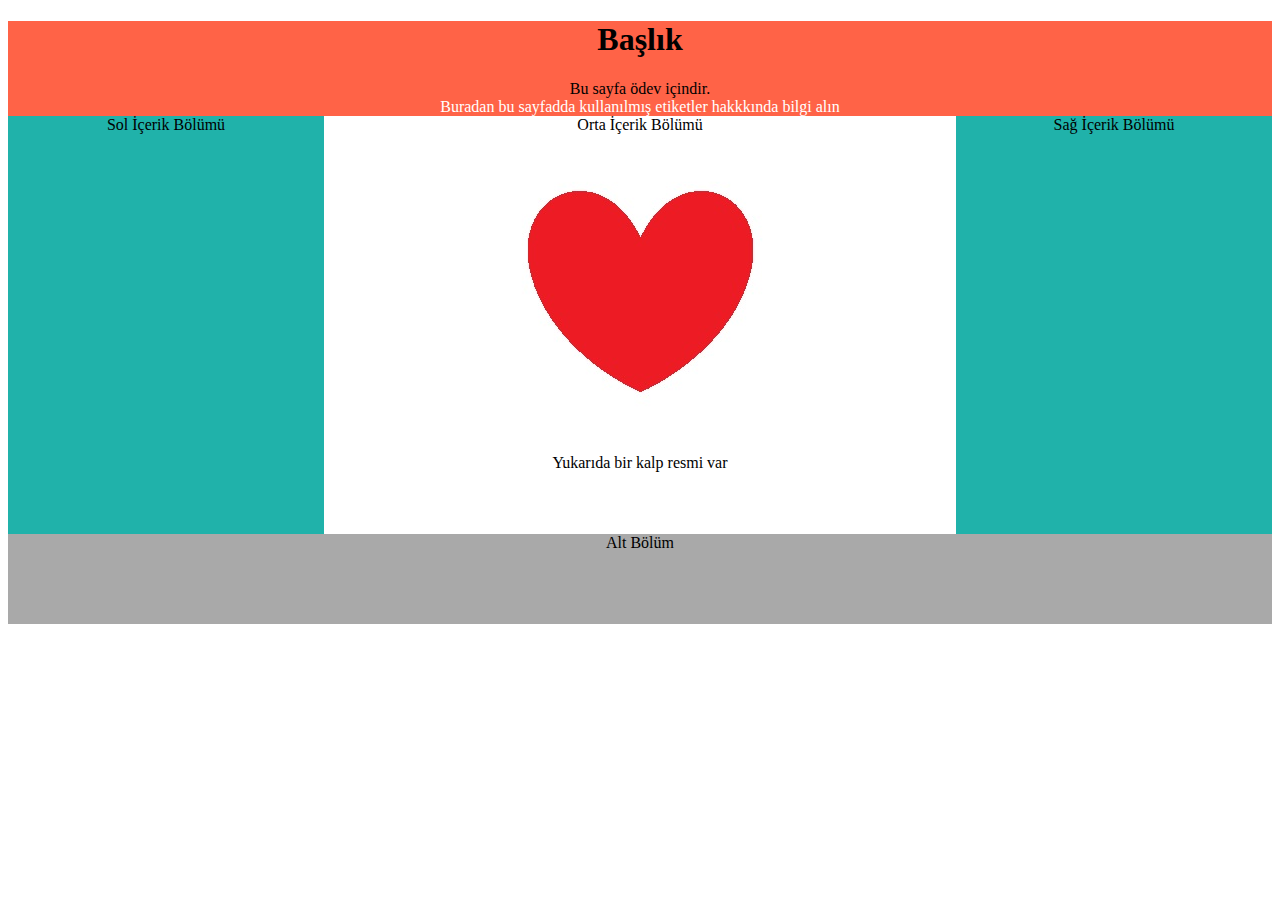
<file: yeniodev/index.html>
<!DOCTYPE html>
<html lang="en">
<head>
    <meta charset="UTF-8">
    <meta name="viewport" content="width=device-width, initial-scale=1.0">
    <title>Document</title>
    <link rel="stylesheet" href="public/css/style.css">
</head>
<body>
    <div id="banner">
        <header>
            <h1>Başlık</h1><aside> Bu sayfa ödev içindir.</aside>
            <nav>         
            <a href="bilgiler.html">Buradan bu sayfadda kullanılmış etiketler hakkkında bilgi alın</a>  
            </nav>
            </header>
    </div>
    <div class="wrapper" id="left">Sol İçerik Bölümü <article> 
        </article>
        </div>
    <section class="wrapper" id="center">Orta İçerik Bölümü <br>
        
        <figure>
        
        <img src="public/img/Adsız.jpg"><figcaption>Yukarıda bir kalp resmi var</figcaption></figure></section>
    
    <div class="wrapper" id="right">Sağ İçerik Bölümü 
    </div>
    <div class="wrapper" id="footer">Alt Bölüm
    </div>
    

  


</body>
</html>
</file>
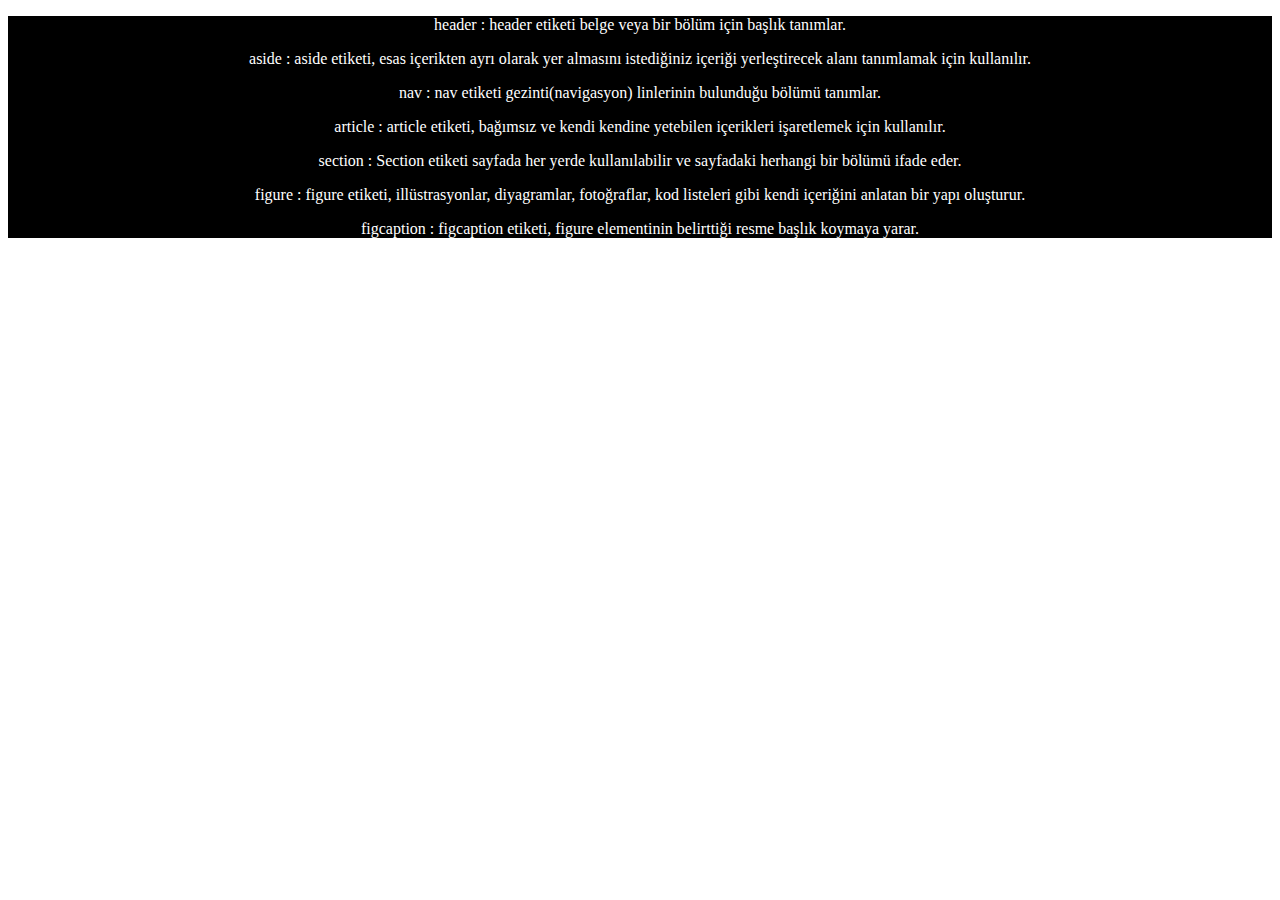
<file: yeniodev/bilgiler.html>
<!DOCTYPE html>
<html lang="en">
<head>
    <meta charset="UTF-8">
    <meta name="viewport" content="width=device-width, initial-scale=1.0">
    <title>Document</title>
    <link rel="stylesheet" href="public/css/style.css">
</head>
<body>
    <div>
        <p>header : header etiketi belge veya bir bölüm için başlık tanımlar.</p>   
        <p>aside : aside etiketi, esas içerikten ayrı olarak yer almasını istediğiniz içeriği yerleştirecek alanı tanımlamak için kullanılır.</p>
        <p>nav : nav etiketi gezinti(navigasyon) linlerinin bulunduğu bölümü tanımlar.</p>
        <p>article : article etiketi, bağımsız ve kendi kendine yetebilen içerikleri işaretlemek için kullanılır.</p>
        <p>section : Section etiketi sayfada her yerde kullanılabilir ve sayfadaki herhangi bir bölümü ifade eder.</p>
        <p>figure : figure etiketi, illüstrasyonlar, diyagramlar, fotoğraflar, kod listeleri gibi kendi içeriğini anlatan bir yapı oluşturur.</p>
        <p>figcaption : figcaption etiketi, figure elementinin belirttiği resme başlık koymaya yarar.</p>
    </div>
</body>
</html>
</file>
<file: yeniodev/public/css/style.css>
body{ 
    text-align: center; 
    
}
#banner{ 
    margin-top: 0px;
    background-color: tomato; 
   
}
#left{ 
    background-color: lightseagreen;
    width: 25%; height: 80%;
    float:left; 
    padding-bottom: 400px;
}
#center{ 
    width: 50%; height: 80%; float: left; 
    
}
#right{ 
    background-color: lightseagreen;
    width: 25%; height: 80%;
    float: left; 
    padding-bottom: 400px;
}
#footer{ 
    background-color: darkgray;
    width: 100%; height: 40px;
    clear: both; 
    padding-bottom: 50px;
}
.wrapper{
    margin: auto;
    
}
nav>a{
    text-decoration: none;
    color: white;
}
div>p{
   
    color: white;
}
div{
    background-color: black;
}
</file>
